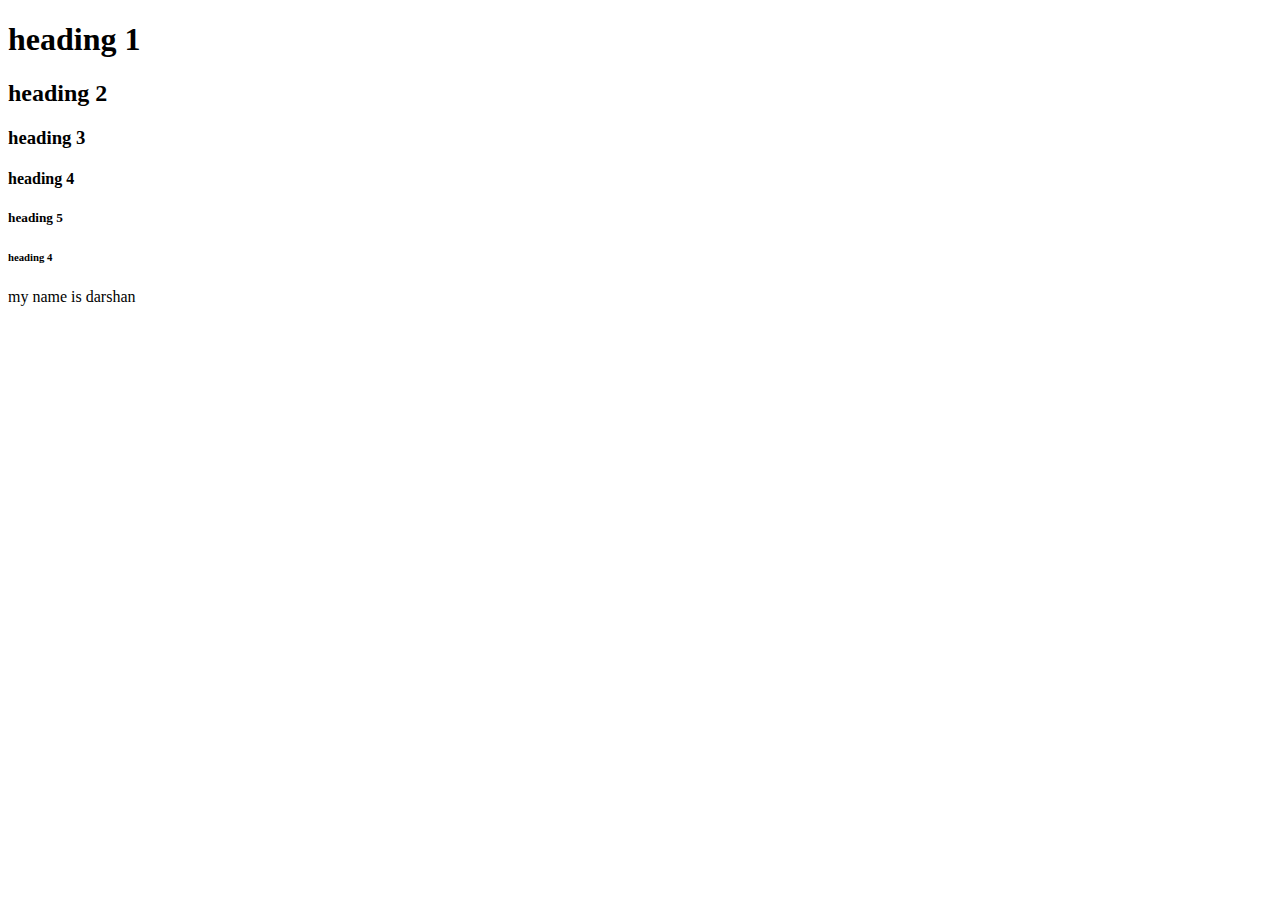
<file: index.html>
<!DOCTYPE html>
<html>
 <head>
    <title>
        Newton school JUNO 
    </title>
 </head>
 <body>
    <h1>  heading 1</h1>
    <h2>   heading 2 </h2>
    <h3> heading 3</h3>
    <h4> heading 4</h4>
    <h5> heading 5</h5>
    <h6> heading 4</h6>
    <p> my name is darshan </p>

 </body>



    </html>
</file>
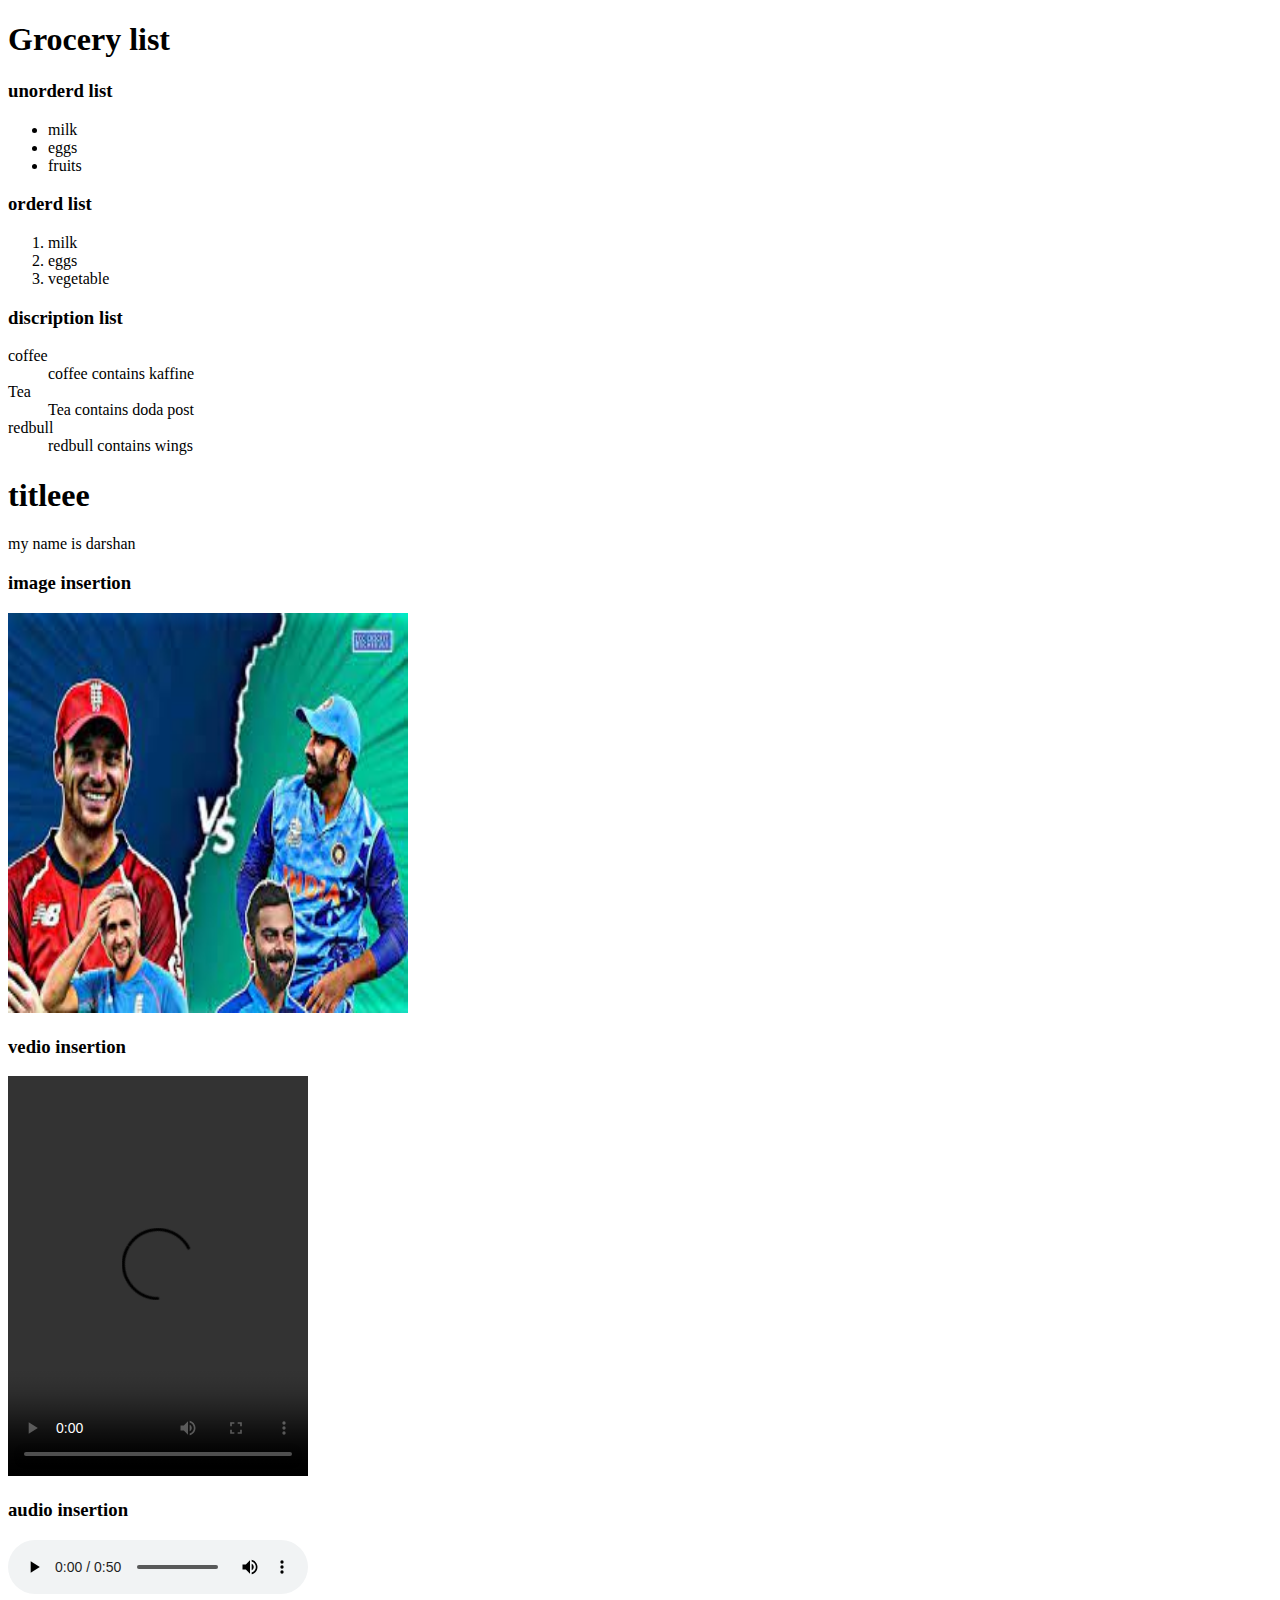
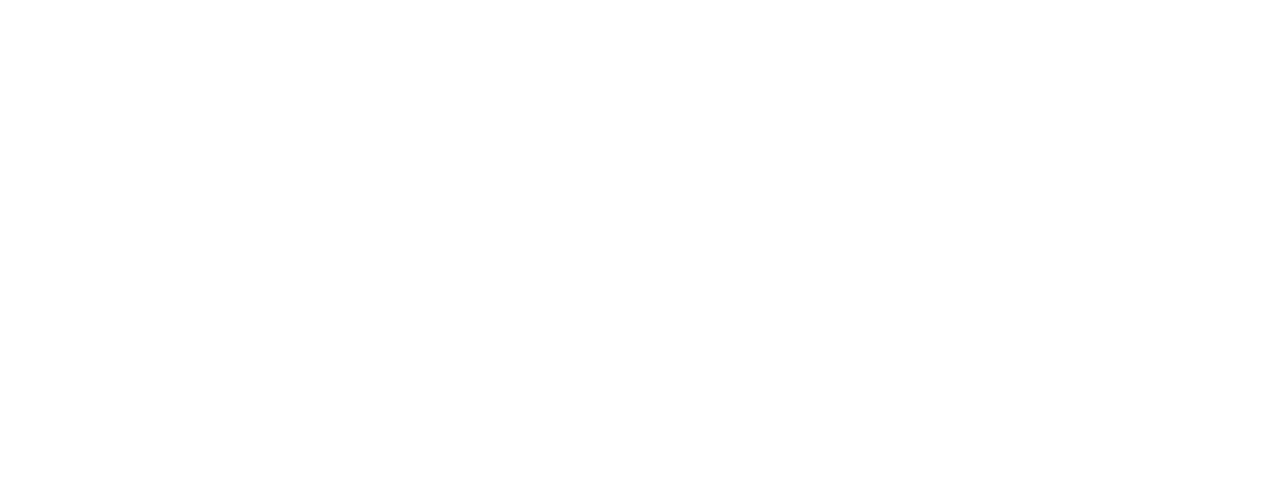
<file: class2.html>
<!DOCTYPE html>
<html>
 <head>
    <title>
        milk basket
    </title>
 </head>
 <body>
    <h1> Grocery list</h1>
    <h3> unorderd list</h3>
    <ul>
        <li> milk </li>
        <li> eggs </li>
        <li> fruits </li>
    </ul>
    <h3> orderd list</h3>
    <ol>
        <li>milk</li>
        <li>eggs</li>
        <li>vegetable</li>
    </ol>
    <h3> discription list</h3>
    <dl> 
        <dt>coffee</dt>
        <dd>coffee contains kaffine</dd>
        <dt>Tea</dt>
        <dd>Tea contains doda post</dd>
        <dt>redbull</dt>
        <dd>redbull contains wings</dd>
    </dl>
    <aside>
        <h1>titleee</h1>
        <p>my name is darshan</p>
    </aside>
    <h3>image insertion</h3>
    <img src="image/htmlimage1.jpg" 
    width="400" 
    height="400"
    alt="image thi yaha peee india vs englend ki">

    <h3>vedio insertion</h3>
    <video width="300" height="400" controls>
        <source src="https://d3dyfaf3iutrxo.cloudfront.net/video/course/video_session/lecture-eiom7tjf4juf-be238cfd770a41ef966686d0d92f5b43.mp4">
</video>
<h3>audio insertion</h3>
<audio src="audio/audio.mp3" controls></audio>
<iframe src="https://flexboxfroggy.com/" height="100%" width="100%" frameborder="0"></iframe>
<iframe width="560" height="315" src="https://www.youtube.com/embed/gj5ibYSz8C0" title="YouTube video player" frameborder="0" allow="accelerometer; autoplay; clipboard-write; encrypted-media; gyroscope; picture-in-picture" allowfullscreen></iframe>

 </body>



    </html>
</file>
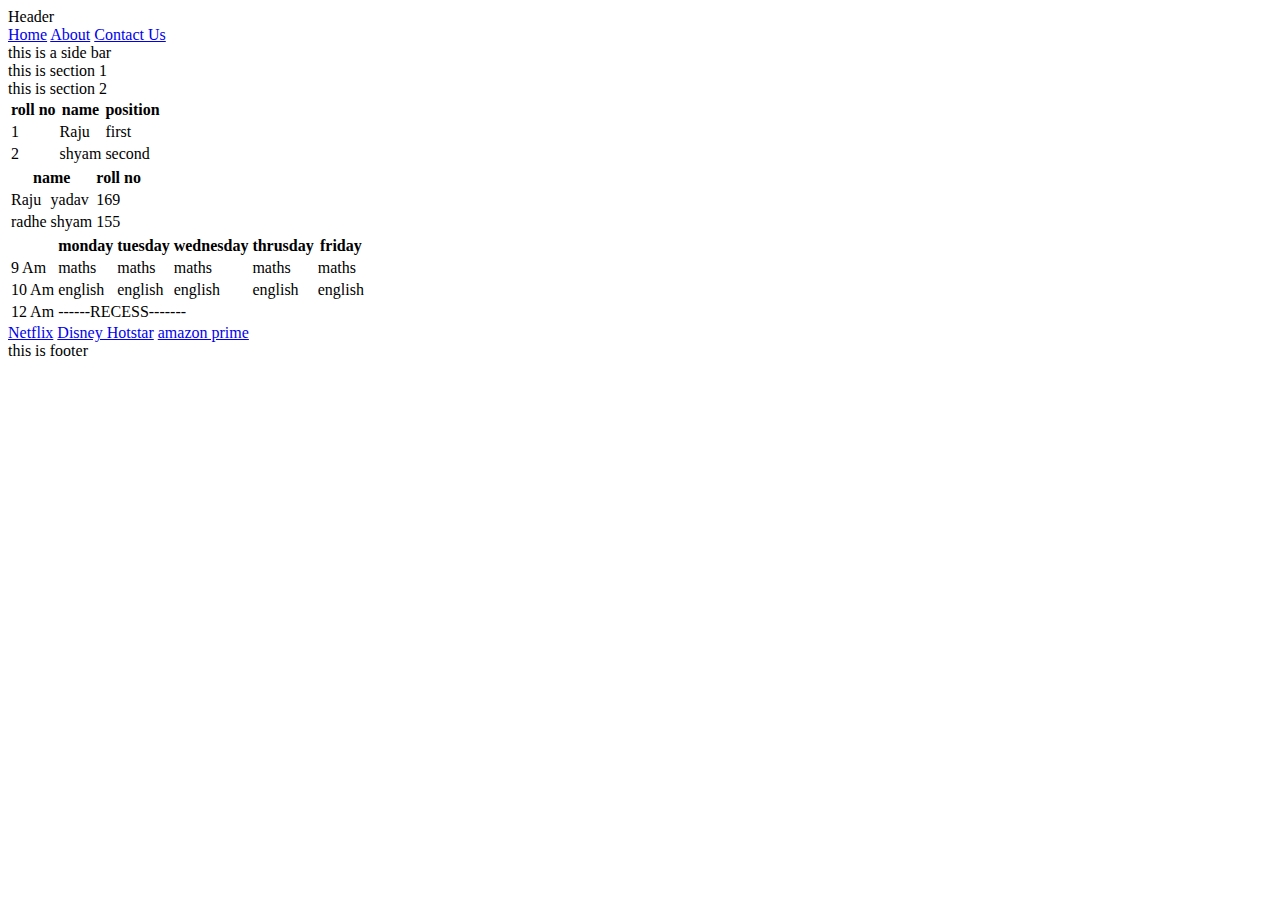
<file: class3.html>
<!DOCTYPE html>
<head>
<title>Netflix</title>
</head>
<body>
    <header>Header</header>
    <nav> 
        <a href="#">Home</a>
        <a href="#">About</a>
        <a href="#">Contact Us</a>
    </nav>
    <aside>
        this is a side bar
    </aside>
    <section>this is section 1</section>
    <section>this is section 2</section>

    <table>
        <tr>
            <th>roll no</th>
            <th>name</th>
            <th>position</th>
        </tr>
        <tr>
            <td>1</td>
            <td>Raju</td>
            <td>first</td>
        </tr>
        <tr>
            <td>2</td>
            <td>shyam</td>
            <td>second</td>
        </tr>
     
    </table>
    <table>
        <tr>
            <th colspan="2">name</th>
            <th>roll no</th>
            
        </tr>
        <tr>
            <td>Raju</td>
            <td>yadav</td>
            <td>169</td>
        </tr>
        <tr>
            <td>radhe</td>
            <td>shyam</td>
            <td>155</td>
        </tr>
     
    </table>
    <table>
        <tr>
           <th></th>
           <th>monday</th>
           <th>tuesday</th>
           <th>wednesday</th>
           <th>thrusday</th>
           <th>friday</th>
        </tr>
        <tr>
            <td>9 Am</td>
            <td>maths</td>
            <td>maths</td>
            <td>maths</td>
            <td>maths</td>
            <td>maths</td>
        </tr>
        <tr>
            <td>10 Am</td>
            <td>english</td>
            <td>english</td>
            <td>english</td>
            <td>english</td>
            <td>english</td>
        </tr>
        <tr>
            <td>12 Am</td>
            <td colspan="5">
                ------RECESS-------
            </td>
        </tr>
    </table>
 <a href="https://www.netflix.com/in/" target="_blank">Netflix</a>
 <a href="https://www.hotstar.com/in" target="_blank">Disney Hotstar</a>
 <a href="https://www.primevideo.com/" target="_top">amazon prime</a>
 <footer>
    this is footer
 </footer>
</body>
</file>
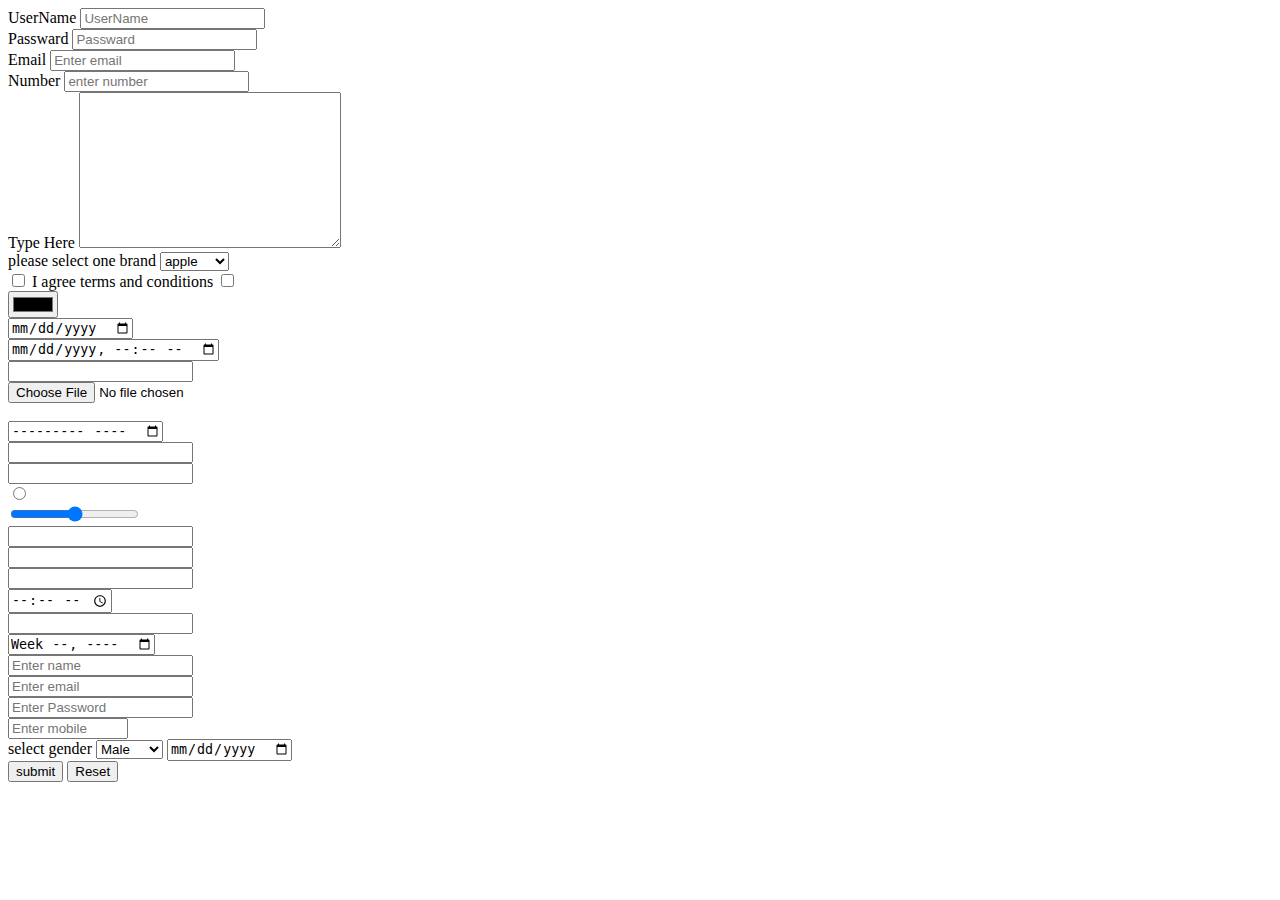
<file: class4.html>
<!DOCTYPE html>
<html>
<head> 
    <title>form filling</title>
</head>
<body>
    <form action="">
        <label>UserName</label>
        <input type="text" placeholder="UserName">
        <br>
        <label >Passward</label>
        <input type="password" placeholder="Passward">
        <br>
        <label for="email_id">Email</label>
        <input type="email" placeholder="Enter email" id="email_id">
        <br>
        <label for="number_input">Number</label>
        <input type="number" placeholder="enter number" id="number_input">
         <br>
         <label for="">Type Here</label>
         <textarea name="" id="" cols="30" rows="10"></textarea>
         <br>
         <label for="">please select one brand</label>
         <select name="" id="">
            <option value="">apple</option>
            <option value="">oneplus</option>
         </select>
         <br>
         <input type="checkbox">
         <label for="">I agree terms and conditions</label>
         <input type="checkbox" />
<br>
<input type="color" />
<br>
<input type="date" />
<br>
<input type="datetime-local" />
<br>
<input type="email" />
<br>
<input type="file" />
<br>
<input type="hidden" />
<br>
<input type="month" />
<br>
<input type="number" />
<br>
<input type="password" />
<br>
<input type="radio" />
<br>
<input type="range" />
<br>
<input type="search" />
<br>
<input type="tel" />
<br>
<input type="text" />
<br>
<input type="time" />
<br>
<input type="url" />
<br>
<input type="week" />
    </form>


<form action="" method="">
    <input type="text" placeholder="Enter name">
    <br>
    <input type="email" placeholder="Enter email">
    <br>
    <input type="password" placeholder="Enter Password" required>
    <br>
    <input type="number" min="9999999999" max="1000000000" placeholder="Enter mobile">
    <br>
    <label for="">select gender</label>
    <select name="" id="">
        <option value="">Male</option>
        <option value="">Female</option>
    </select>
    <input type="date" placeholder="Date of birth">
    <br>
    <button type="submit" value="">submit</button>
    <button type="reset">Reset</button>
</form>
</body>



</html>
</file>
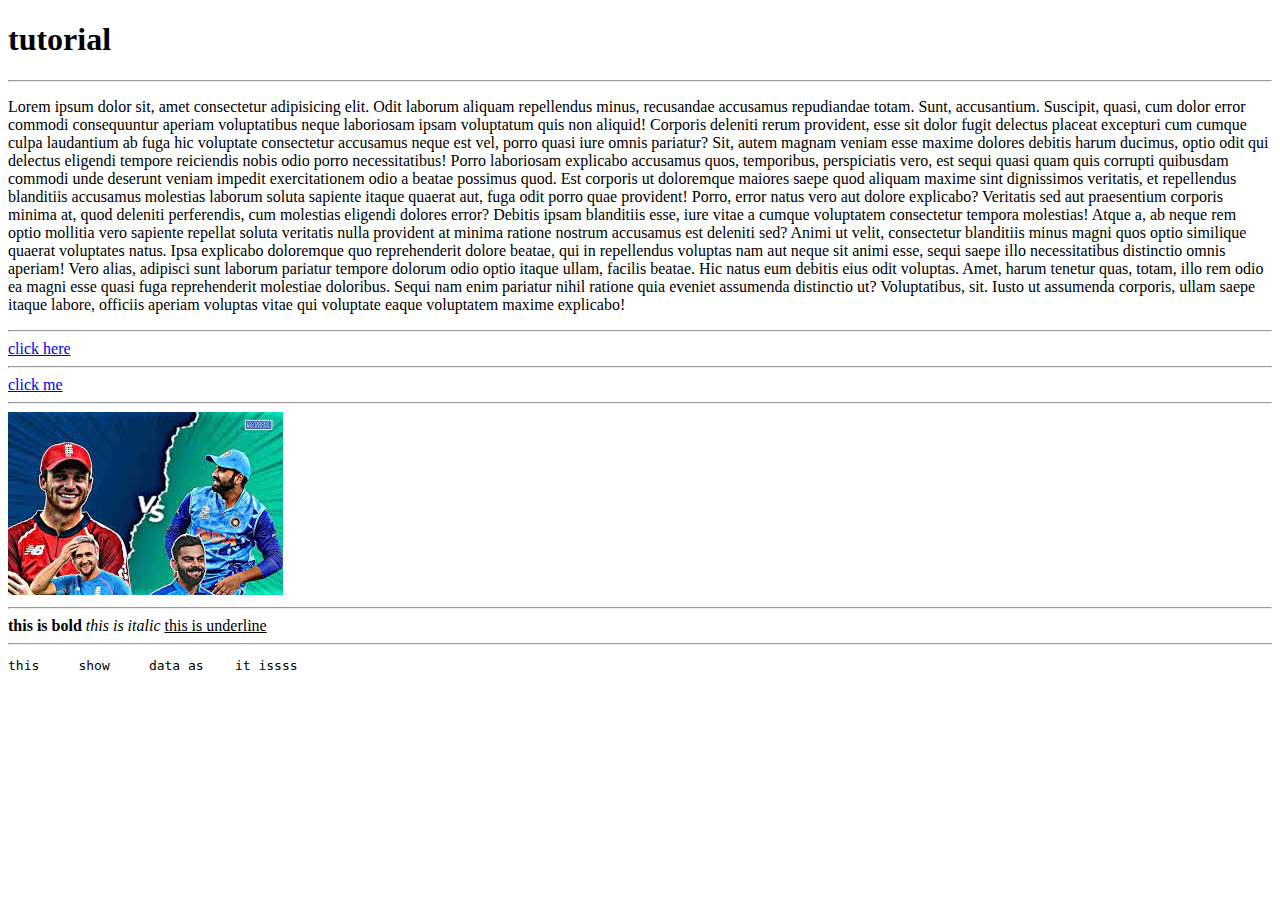
<file: class5.html>
<!DOCTYPE html>
<html lang="en">
<head>
    <meta charset="UTF-8">
    <meta http-equiv="X-UA-Compatible" content="IE=edge">
    <meta name="viewport" content="width=device-width, initial-scale=1.0">
    <title>Document</title>
</head>
<body>
    <h1>tutorial</h1>
    <hr>
    <p>Lorem ipsum dolor sit, amet consectetur adipisicing elit. Odit laborum aliquam repellendus minus, recusandae accusamus repudiandae totam. Sunt, accusantium. Suscipit, quasi, cum dolor error commodi consequuntur aperiam voluptatibus neque laboriosam ipsam voluptatum quis non aliquid! Corporis deleniti rerum provident, esse sit dolor fugit delectus placeat excepturi cum cumque culpa laudantium ab fuga hic voluptate consectetur accusamus neque est vel, porro quasi iure omnis pariatur? Sit, autem magnam veniam esse maxime dolores debitis harum ducimus, optio odit qui delectus eligendi tempore reiciendis nobis odio porro necessitatibus! Porro laboriosam explicabo accusamus quos, temporibus, perspiciatis vero, est sequi quasi quam quis corrupti quibusdam commodi unde deserunt veniam impedit exercitationem odio a beatae possimus quod. Est corporis ut doloremque maiores saepe quod aliquam maxime sint dignissimos veritatis, et repellendus blanditiis accusamus molestias laborum soluta sapiente itaque quaerat aut, fuga odit porro quae provident! Porro, error natus vero aut dolore explicabo? Veritatis sed aut praesentium corporis minima at, quod deleniti perferendis, cum molestias eligendi dolores error? Debitis ipsam blanditiis esse, iure vitae a cumque voluptatem consectetur tempora molestias! Atque a, ab neque rem optio mollitia vero sapiente repellat soluta veritatis nulla provident at minima ratione nostrum accusamus est deleniti sed? Animi ut velit, consectetur blanditiis minus magni quos optio similique quaerat voluptates natus. Ipsa explicabo doloremque quo reprehenderit dolore beatae, qui in repellendus voluptas nam aut neque sit animi esse, sequi saepe illo necessitatibus distinctio omnis aperiam! Vero alias, adipisci sunt laborum pariatur tempore dolorum odio optio itaque ullam, facilis beatae. Hic natus eum debitis eius odit voluptas. Amet, harum tenetur quas, totam, illo rem odio ea magni esse quasi fuga reprehenderit molestiae doloribus. Sequi nam enim pariatur nihil ratione quia eveniet assumenda distinctio ut? Voluptatibus, sit. Iusto ut assumenda corporis, ullam saepe itaque labore, officiis aperiam voluptas vitae qui voluptate eaque voluptatem maxime explicabo!</p>
    <hr>
     <a href="https://google.com" target="_blank">click here</a>
     <hr>
     <a href="/class4.html">click me</a>
     <hr>
     <img src="image/htmlimage1.jpg" alt="">
     <hr>
     <b>this is bold</b>
     <i>this is italic</i>
     <u>this is underline</u>
     <hr>
     <pre>this     show     data as    it issss    </pre>
</body>
</html>
</file>
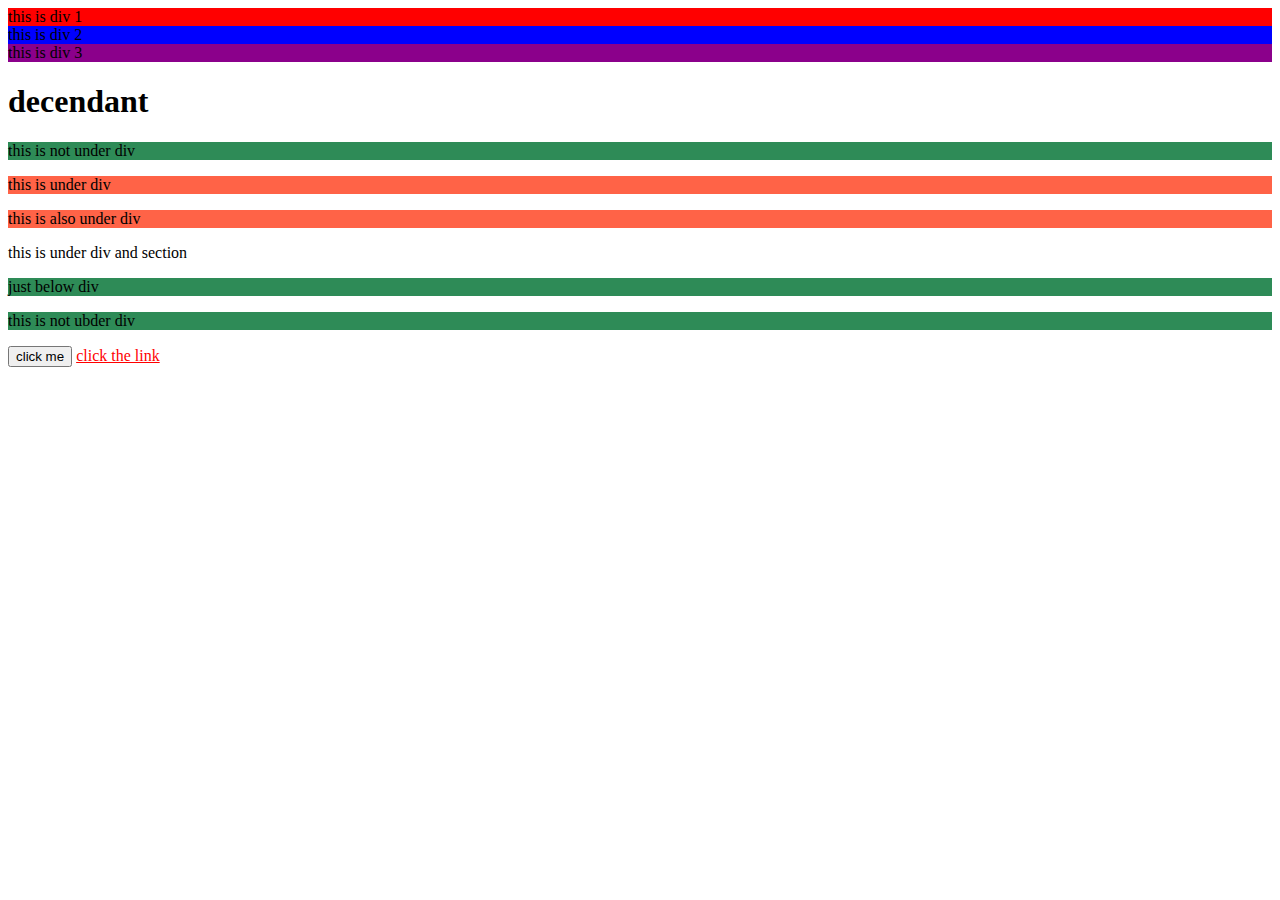
<file: class7.html>
<!DOCTYPE html>
<html lang="en">
<head>
    <meta charset="UTF-8">
    <meta http-equiv="X-UA-Compatible" content="IE=edge">
    <meta name="viewport" content="width=device-width, initial-scale=1.0">
    <title>Document</title>
    <style>
        /* body{
           background-color: antiquewhite;
        } */
        /* div{
            background-color: aqua;
        } */

        #div1{
            background-color: red;
        }
        #div2{
            background-color: blue;
        }
       
        .nap{
            background-color: burlywood;
        }
        .demo{
            background-color: darkmagenta;
        }
        div>p{
            background-color: tomato;
        }
        div + p{
            background-color: brown;
        }
        div ~ p{
            background-color: seagreen;
        }
        button:hover{
           background-color: aquamarine;
           color: blueviolet;
        }
        a:link{
            color: red;
        }
        a:visited{
            color: crimson;
        }
        a:hover{
            color: midnightblue;
        }
        a:active{
            color: darkgoldenrod;
        }
       
    </style>
</head>
<!-- prefernce id class tagname  -->
<!-- > parent to child
+ immediate siblings -->
<!-- ~ all sibling -->
<body>
    <div id="div1">this is div 1</div>
    <div id="div2" class="nap">this is div 2</div>
    <div id="div3" class="demo nap ">this is div 3</div>
    <h1>decendant</h1>
    <p>this is not under div</p>
    <div>
        <p>this is under div</p>
        <p>this is also under div</p>
        <section>
            <p>this is under div and section</p>
        </section>
        
    </div>
    <p>just below div</p>
    <p>this is not ubder div</p>
    <button>click me</button>
    <a href="www.google.com" target="_blank">click the link</a>
</body>
</html>
</file>
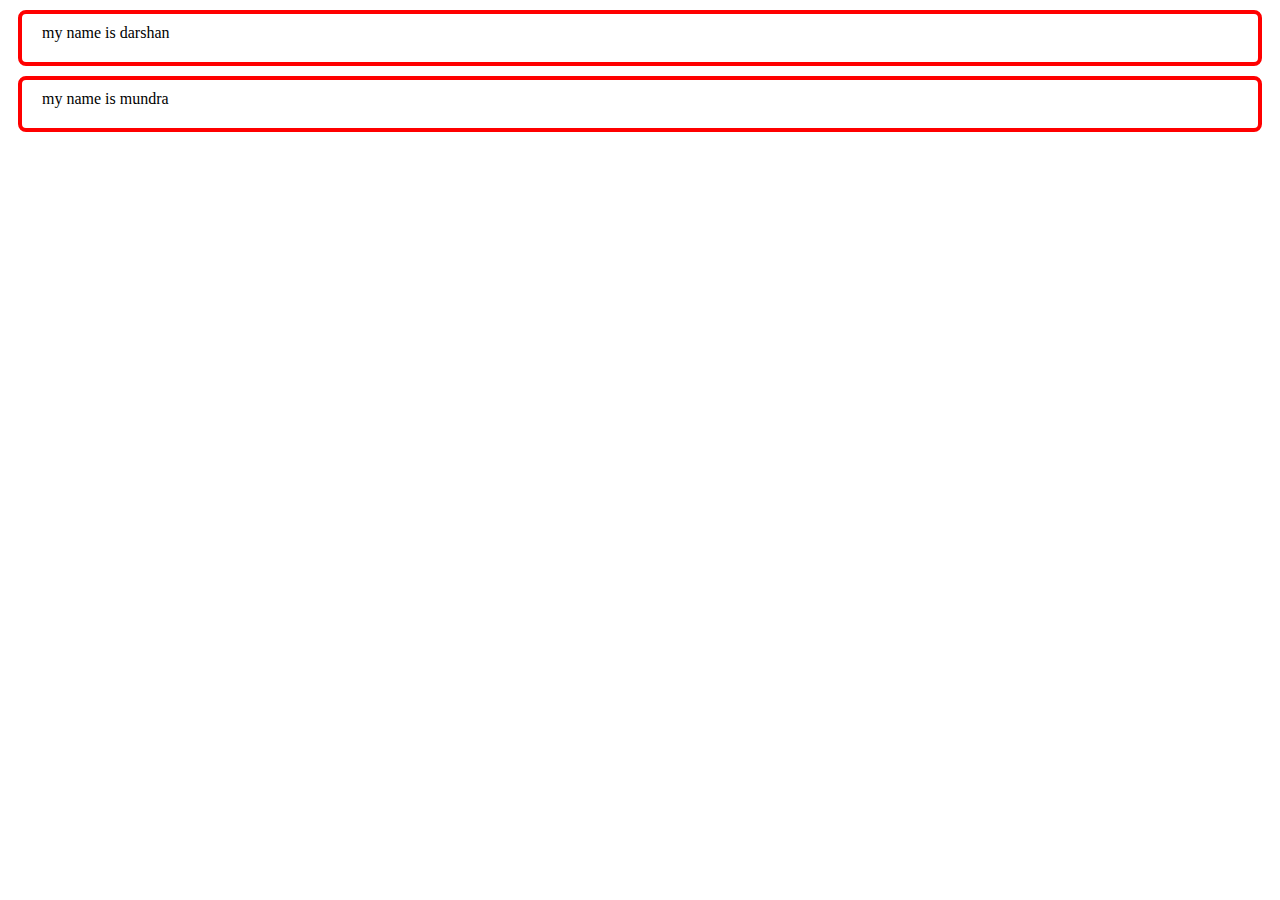
<file: class9.html>
<!DOCTYPE html>
<html lang="en">
<head>
    <meta charset="UTF-8">
    <meta http-equiv="X-UA-Compatible" content="IE=edge">
    <meta name="viewport" content="width=device-width, initial-scale=1.0">
    <title>Document</title>
    <style>
      /* #fgi{
         background-color: #000326; 
        background-color: rgb(0.5,1,1); 
      } */

      /* body{
        background-image: url("image/htmlimage1.jpg");
        background-repeat: no-repeat;
        /* background-repeat: repeat-x; */
        /* background-repeat: repeat-y; */
        /* background-repeat: inherit; */
        /* background-position: center; */
      /* } */ 
    div{
        border-style: solid;
        border-width: 4px;
        border-color: red;
        border-radius: 8px;
         padding: 20px; 
       margin: 10px;
       padding-top: 10px;
        
    }
    </style>
</head>
<body>
   
<div>my name is darshan</div>
    <div >my name is mundra</div>

</body>
</html>
</file>
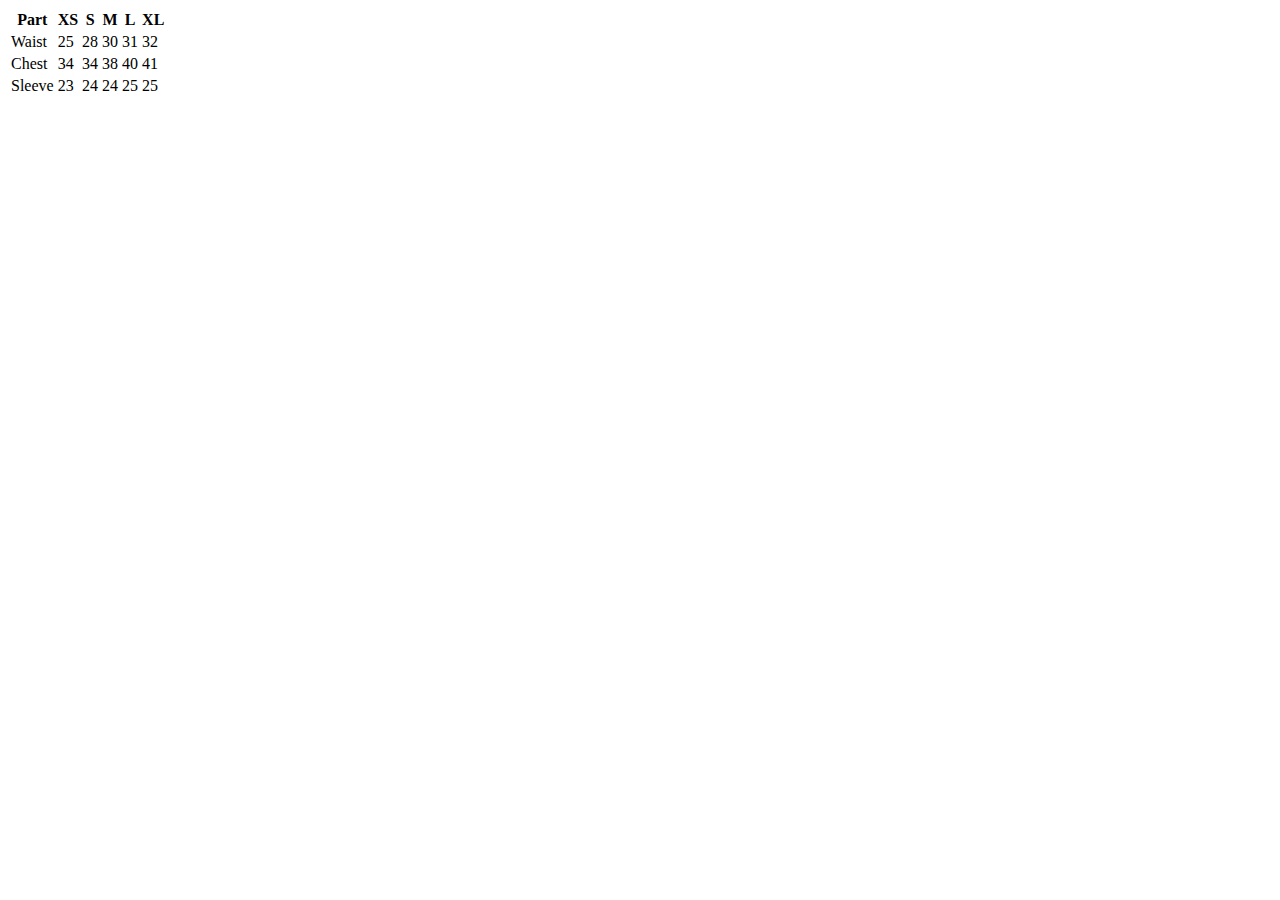
<file: table.html>
<!DOCTYPE html>
<html lang="en">
<head>
    <meta charset="UTF-8">
    <meta http-equiv="X-UA-Compatible" content="IE=edge">
    <meta name="viewport" content="width=device-width, initial-scale=1.0">
    <title>Document</title>
</head>
<body>
    <table>
        <thead>
            <th>Part</th>
            <th>XS</th>
            <th>S</th>
            <th>M</th>
            <th>L</th>
            <th>XL</th>
        </thead>
         <tbody>
        <tr>
            <td>Waist</td>
            <td>25</td>
              <td>28</td>
                <td>30</td>
                  <td>31</td>
                    <td>32</td>
        </tr>
         <tr>
            <td>Chest</td>
            <td>34</td>
              <td>34</td>
                <td>38</td>
                  <td>40</td>
                    <td>41</td>
        </tr>
         <tr>
            <td>Sleeve</td>
            <td>23</td>
              <td>24</td>
                <td>24</td>
                  <td>25</td>
                    <td>25</td>
        </tr>
         <tr>
        
        </tbody>
    </table>
</body>
</html>
</file>
